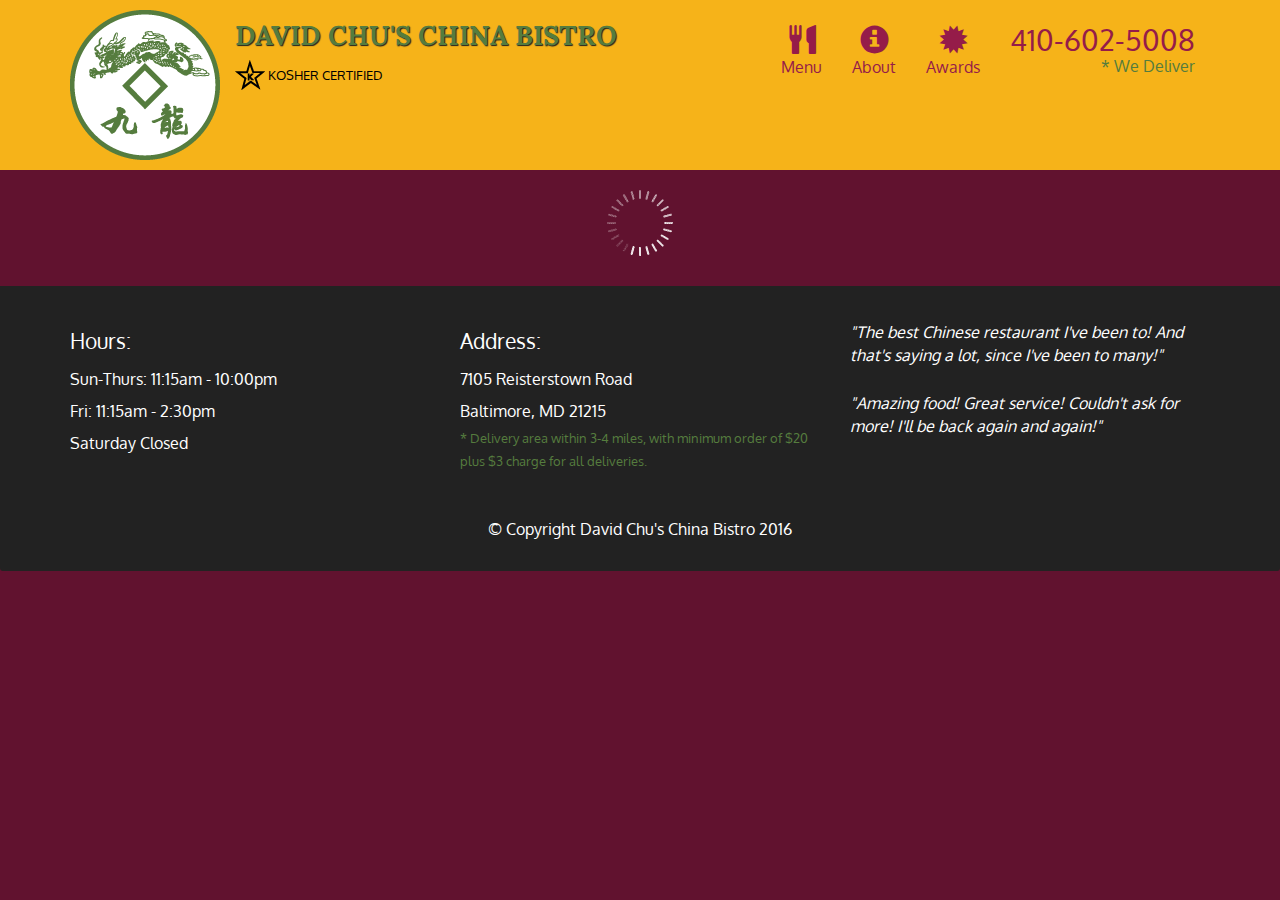
<file: assignment5-solution-starter/index.html>
<!doctype html>
<html lang="en">
  <head>
    <meta charset="utf-8">
    <meta http-equiv="X-UA-Compatible" content="IE=edge">
    <meta name="viewport" content="width=device-width, initial-scale=1">
    <title>David Chu's China Bistro</title>
    <link rel="stylesheet" href="css/bootstrap.min.css">
    <link rel="stylesheet" href="css/styles.css">
    <link href='https://fonts.googleapis.com/css?family=Oxygen:400,300,700' rel='stylesheet' type='text/css'>
    <link href='https://fonts.googleapis.com/css?family=Lora' rel='stylesheet' type='text/css'>
  </head>
<body>
  <header>
    <nav id="header-nav" class="navbar navbar-default">
      <div class="container">
        <div class="navbar-header">
          <a href="index.html" class="pull-left visible-md visible-lg">
            <div id="logo-img" alt="Logo image"></div>
          </a>

          <div class="navbar-brand">
            <a href="index.html"><h1>David Chu's China Bistro</h1></a>
            <p>
              <img src="images/star-k-logo.png" alt="Kosher certification">
              <span>Kosher Certified</span>
            </p>
          </div>

          <button id="navbarToggle" type="button" class="navbar-toggle collapsed" data-toggle="collapse" data-target="#collapsable-nav" aria-expanded="false">
            <span class="sr-only">Toggle navigation</span>
            <span class="icon-bar"></span>
            <span class="icon-bar"></span>
            <span class="icon-bar"></span>
          </button>
        </div>
        
        <div id="collapsable-nav" class="collapse navbar-collapse">
           <ul id="nav-list" class="nav navbar-nav navbar-right">
            <li id="navHomeButton" class="visible-xs active">
              <a href="index.html">
                <span class="glyphicon glyphicon-home"></span> Home</a>
            </li>
            <li id="navMenuButton">
              <a href="#" onclick="$dc.loadMenuCategories();">
                <span class="glyphicon glyphicon-cutlery"></span><br class="hidden-xs"> Menu</a>
            </li>
            <li>
              <a href="#">
                <span class="glyphicon glyphicon-info-sign"></span><br class="hidden-xs"> About</a>
            </li>
            <li>
              <a href="#">
                <span class="glyphicon glyphicon-certificate"></span><br class="hidden-xs"> Awards</a>
            </li>
            <li id="phone" class="hidden-xs">
              <a href="tel:410-602-5008">
                <span>410-602-5008</span></a><div>* We Deliver</div>
            </li>
          </ul><!-- #nav-list -->
        </div><!-- .collapse .navbar-collapse -->
      </div><!-- .container -->
    </nav><!-- #header-nav -->
  </header>

  <div id="call-btn" class="visible-xs">
    <a class="btn" href="tel:410-602-5008">
    <span class="glyphicon glyphicon-earphone"></span>
    410-602-5008
    </a>
  </div>
  <div id="xs-deliver" class="text-center visible-xs">* We Deliver</div>

  <div id="main-content" class="container"></div>

  <footer class="panel-footer">
    <div class="container">
      <div class="row">
        <section id="hours" class="col-sm-4">
          <span>Hours:</span><br>
          Sun-Thurs: 11:15am - 10:00pm<br>
          Fri: 11:15am - 2:30pm<br>
          Saturday Closed
          <hr class="visible-xs">
        </section>
        <section id="address" class="col-sm-4">
          <span>Address:</span><br>
          7105 Reisterstown Road<br>
          Baltimore, MD 21215
          <p>* Delivery area within 3-4 miles, with minimum order of $20 plus $3 charge for all deliveries.</p>
          <hr class="visible-xs">
        </section>
        <section id="testimonials" class="col-sm-4">
          <p>"The best Chinese restaurant I've been to! And that's saying a lot, since I've been to many!"</p>
          <p>"Amazing food! Great service! Couldn't ask for more! I'll be back again and again!"</p>
        </section>
      </div>
      <div class="text-center">&copy; Copyright David Chu's China Bistro 2016</div>
    </div>
  </footer>

  <!-- jQuery (Bootstrap JS plugins depend on it) -->
  <script src="js/jquery-2.1.4.min.js"></script>
  <script src="js/bootstrap.min.js"></script>
  <script src="js/ajax-utils.js"></script>
  <script src="js/script.js"></script>
</body>
</html>
</file>
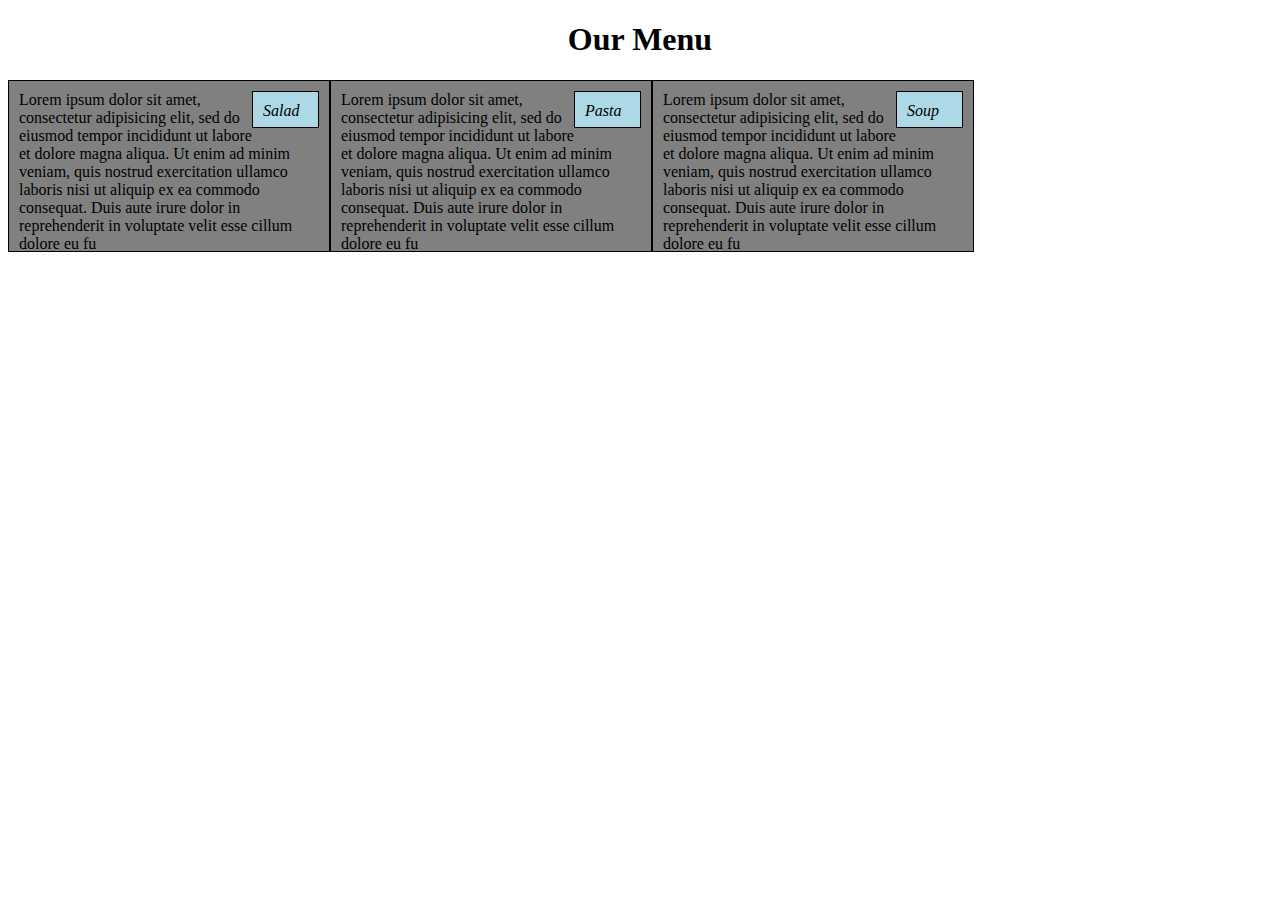
<file: Module_2/index.html>
<!DOCTYPE html>
<html>
  <head>
     <meta charset="utf-8">
     <link rel="stylesheet" href="module 2 solution.css">
     <title>Our Menu</title>
 </head>
 <body>
   <h1 class="a">Our Menu</h1>

    <div id="first1">
     <div id="second1">Salad</div>
      <div>Lorem ipsum dolor sit amet, consectetur adipisicing elit, sed do eiusmod tempor incididunt ut labore et dolore magna aliqua. Ut enim ad minim veniam, quis nostrud exercitation ullamco laboris nisi ut aliquip ex ea commodo consequat. Duis aute irure dolor in reprehenderit in voluptate velit esse cillum dolore eu fu</div>
    </div>

    <div id="first2">
      <div id="second2">Pasta</div>
        <div>Lorem ipsum dolor sit amet, consectetur adipisicing elit, sed do eiusmod tempor incididunt ut labore et dolore magna aliqua. Ut enim ad minim veniam, quis nostrud exercitation ullamco laboris nisi ut aliquip ex ea commodo consequat. Duis aute irure dolor in reprehenderit in voluptate velit esse cillum dolore eu fu</div>
    </div>

     <div id="first3">
       <div id="second3">Soup</div>
        <div>Lorem ipsum dolor sit amet, consectetur adipisicing elit, sed do eiusmod tempor incididunt ut labore et dolore magna aliqua. Ut enim ad minim veniam, quis nostrud exercitation ullamco laboris nisi ut aliquip ex ea commodo consequat. Duis aute irure dolor in reprehenderit in voluptate velit esse cillum dolore eu fu</div>
    </div>


 <style> h1.a{
          text-align: center;
        }
  </style>
 </body>

 </style>
 </html>
</file>
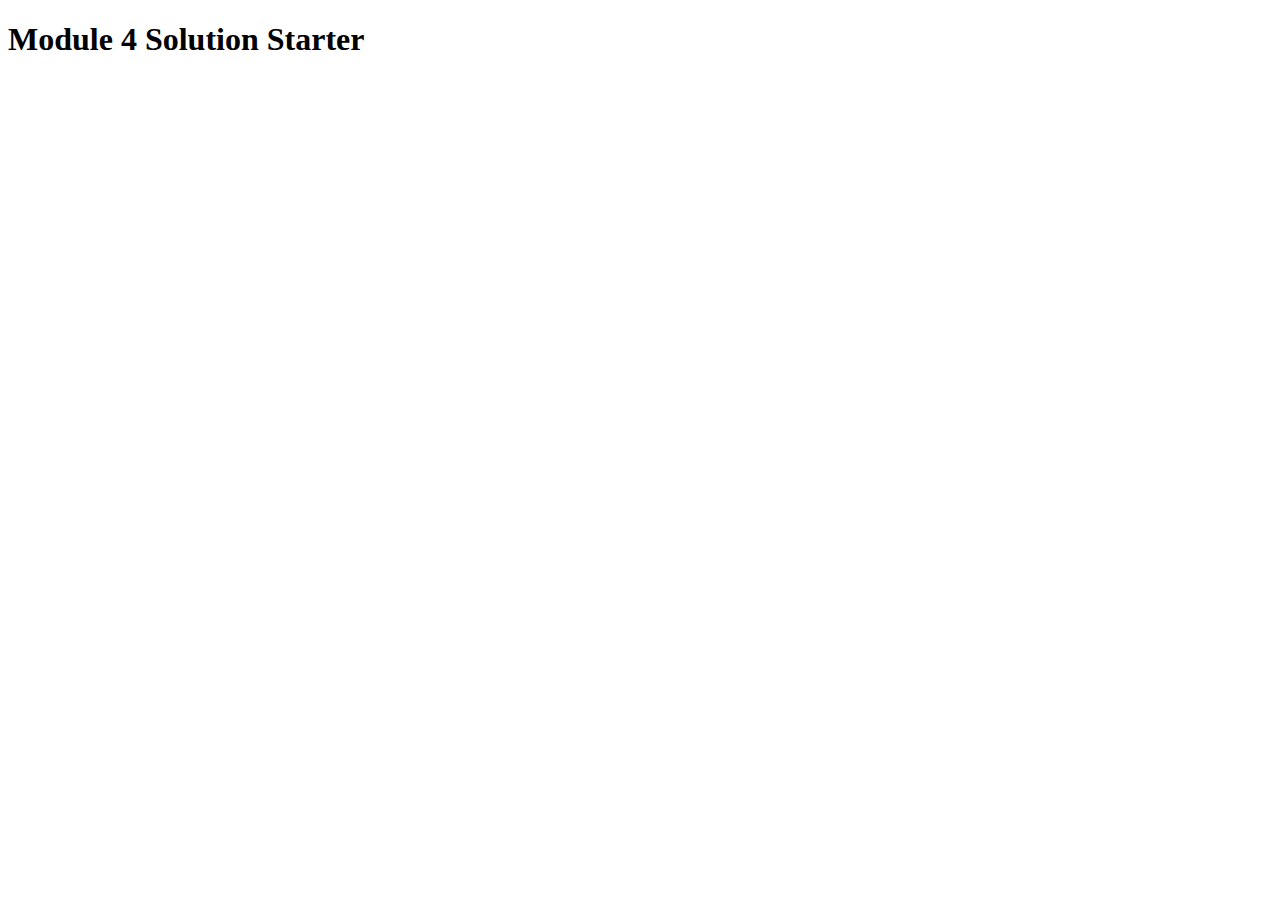
<file: module_4/index.html>
<!DOCTYPE html>
<html>
<head>
  <meta charset="utf-8">
  <title>Module 4 Solution Starter</title>
  <script src="SpeakHello.js"></script>
  <script src="SpeakGoodBye.js"></script>
  <script src="script.js"></script>
</head>
<body>
  <h1>Module 4 Solution Starter</h1>
</body>
</html>
</file>
<file: assignment5-solution-starter/css/styles.css>
body {
  font-size: 16px;
  color: #fff;
  background-color: #61122f;
  font-family: 'Oxygen', sans-serif;
}

/** HEADER **/
#header-nav {
  background-color: #f6b319;
  border-radius: 0;
  border: 0;
}

#logo-img {
  background: url('../images/restaurant-logo_large.png') no-repeat;
  width: 150px;
  height: 150px;
  margin: 10px 15px 10px 0;
}

.navbar-brand {
  padding-top: 25px;
}
.navbar-brand h1 { /* Restaurant name */
  font-family: 'Lora', serif;
  color: #557c3e;
  font-size: 1.5em;
  text-transform: uppercase;
  font-weight: bold;
  text-shadow: 1px 1px 1px #222;
  margin-top: 0;
  margin-bottom: 0;
  line-height: .75;
}
.navbar-brand a:hover, .navbar-brand a:focus {
  text-decoration: none;
}
.navbar-brand p { /* Kosher cert */
  color: #000;
  text-transform: uppercase;
  font-size: .7em;
  margin-top: 15px;
}
.navbar-brand p span { /* Star-K */
  vertical-align: middle;
}

#nav-list {
  margin-top: 10px;
}
#nav-list a {
  color: #951C49;
  text-align: center;
}
#nav-list a:hover {
  background: #E7E7E7;
}
#nav-list a span {
  font-size: 1.8em;
}

#phone {
  margin-top: 5px;
}
#phone a { /* Phone number */
  text-align: right;
  padding-bottom: 0;
}
#phone div { /* We Deliver */
  color: #557c3e;
  text-align: right;
  padding-right: 15px;
}

.navbar-header button.navbar-toggle, .navbar-header .icon-bar {
  border: 1px solid #61122f;
}
.navbar-header button.navbar-toggle {
  clear: both;
  margin-top: -30px;
}
/* END HEADER */

/* FOOTER */
.panel-footer {
  margin-top: 30px;
  padding-top: 35px;
  padding-bottom: 30px;
  background-color: #222;
  border-top: 0;
}
.panel-footer div.row {
  margin-bottom: 35px;
}
#hours, #address {
  line-height: 2;
}
#hours > span, #address > span {
  font-size: 1.3em;
}
#address p {
  color: #557c3e;
  font-size: .8em;
  line-height: 1.8;
}
#testimonials {
  font-style: italic;
}
#testimonials p:nth-child(2) {
  margin-top: 25px;
}
/* END FOOTER */



/* HOME PAGE */
.container .jumbotron {
  box-shadow: 0 0 50px #3F0C1F;
  border: 2px solid #3F0C1F;
}

#menu-tile, #specials-tile, #map-tile {
  height: 250px;
  width: 100%;
  margin-bottom: 15px;
  position: relative;
  border: 2px solid #3F0C1F;
  overflow: hidden;
}
#menu-tile:hover, #specials-tile:hover, #map-tile:hover {
  box-shadow: 0 1px 5px 1px #cccccc;
}
#menu-tile {
  background: url('../images/menu-tile.jpg') no-repeat;
  background-position: center;
}
#specials-tile {
  background: url('../images/specials-tile.jpg') no-repeat;
  background-position: center;
}
#menu-tile span, #specials-tile span, #map-tile span {
  position: absolute;
  bottom: 0;
  right: 0;
  width: 100%;
  text-align: center;
  font-size: 1.6em;
  text-transform: uppercase;
  background-color: #000;
  color: #fff;
  opacity: .8;
}
/* END HOME PAGE */

/* MENU CATEGORIES PAGE */
.category-tile { 
  position: relative;
  border: 2px solid #3F0C1F;
  overflow: hidden;
  width: 200px;
  height: 200px;
  margin: 0 auto 15px;
}
.category-tile span {
  position: absolute;
  bottom: 0;
  right: 0;
  width: 100%;
  text-align: center;
  font-size: 1.2em;
  text-transform: uppercase;
  background-color: #000;
  color: #fff;
  opacity: .8;
}
.category-tile:hover {
  box-shadow: 0 1px 5px 1px #cccccc;
}

#menu-categories-title + div {
  margin-bottom: 50px;
}
/* END MENU CATEGORIES PAGE */

/* SINGLE CATEGORY PAGE */
.menu-item-tile {
  margin-bottom: 25px;
}
.menu-item-tile hr {
  width: 80%;
}
.menu-item-tile .menu-item-price {
  font-size: 1.1em;
  text-align: right;
  margin-top: -15px;
  margin-right: -15px;
}
.menu-item-tile .menu-item-price span {
  font-size: .6em;
}
.menu-item-photo {
  position: relative;
  border: 2px solid #3F0C1F; 
  overflow: hidden;
  padding: 0;
  margin-right: -15px;
  margin-left: auto;
  margin-bottom: 20px;
  max-width: 250px;
}
.menu-item-photo div {
  position: absolute;
  bottom: 0;
  right: 0;
  width: 80px;
  background-color: #557c3e;
  text-align: center;
}
.menu-item-description {
  padding-right: 30px;
}
h3.menu-item-title {
  margin: 0 0 10px;
}
.menu-item-details {
  font-size: .9em;
  font-style: italic;
}
/* END SINGLE CATEGORY PAGE */


/********** Large devices only **********/
@media (min-width: 1200px) {
  .container .jumbotron {
    background: url('../images/jumbotron_1200.jpg') no-repeat;
    height: 675px;
  }
}

/********** Medium devices only **********/
@media (min-width: 992px) and (max-width: 1199px) {
  /* Header */
  #logo-img {
    background: url('../images/restaurant-logo_medium.png') no-repeat;
    width: 100px;
    height: 100px;
    margin: 5px 5px 5px 0;
  }
  /* End Header */

  /* Home Page */
  .container .jumbotron {
    background: url('../images/jumbotron_992.jpg') no-repeat;
    height: 558px;
  }
  /* End Home Page */
}

/********** Small devices only **********/
@media (min-width: 768px) and (max-width: 991px) {
  /* Home Page */
  .container .jumbotron {
    background: url('../images/jumbotron_768.jpg') no-repeat;
    height: 432px;
  }
  /* End Home Page */
}

/********** Extra small devices only **********/
@media (max-width: 767px) {
  /* Header */
  .navbar-brand {
    padding-top: 10px;
    height: 80px;
  }
  .navbar-brand h1 { /* Restaurant name */
    padding-top: 10px;
    font-size: 5vw; /* 1vw = 1% of viewport width */
  }
  .navbar-brand p { /* Kosher cert */
    font-size: .6em;
    margin-top: 12px;
  }
  .navbar-brand p img { /* Star-K */
    height: 20px;
  }

  #collapsable-nav a { /* Collapsed nav menu text */
    font-size: 1.2em;
  }
  #collapsable-nav a span { /* Collapsed nav menu glyph */
    font-size: 1em;
    margin-right: 5px;
  }

  #call-btn > a {
    font-size: 1.5em;
    display: block;
    margin: 0 20px;
    padding: 10px;
    border: 2px solid #fff;
    background-color: #f6b319;
    color: #951c49;
  }
  #xs-deliver {
    margin-top: 5px;
    font-size: .7em;
    letter-spacing: .1em;
    text-transform: uppercase;
  }
  /* End Header */

  /* Footer */
  .panel-footer section {
    margin-bottom: 30px;
    text-align: center;
  }
  .panel-footer section:nth-child(3) {
    margin-bottom: 0; /* margin already exists on the whole row */
  }
  .panel-footer section hr {
    width: 50%;
  }
  /* End Footer */

  /* Home Page */
  .container .jumbotron {
    margin-top: 30px;
    padding: 0;
  }
  #menu-tile, #specials-tile {
    width: 360px;
    margin: 0 auto 15px;
  }

  .menu-item-photo {
    margin-right: auto;
  }
  .menu-item-tile .menu-item-price {
    text-align: center;
  }
  .menu-item-description {
    text-align: center;;
  }
}


/********** Super extra small devices Only :-) (e.g., iPhone 4) **********/
@media (max-width: 479px) {
  /* Header */
  .navbar-brand h1 { /* Restaurant name */
    padding-top: 5px;
    font-size: 6vw;
  }
  /* End Header */
  
  /* Home page */
  #menu-tile, #specials-tile {
    width: 280px;
    margin: 0 auto 15px;
  }

  .col-xxs-12 {
    position: relative;
    min-height: 1px;
    padding-right: 15px;
    padding-left: 15px;
    float: left;
    width: 100%;
  }
}
</file>
<file: Module_2/module 2 solution.css>
#first1 {
        width: 300px;
        height: 150px;
        border: 1px solid black;
        padding: 10px;
        background: gray;
        float: left;
 }

#first1 #second1{
        width: 15%;
        height: 10%;
        border: 1px solid black;
        padding: 10px;
        background: lightblue;
        font-style: italic;
        float: right;
  }
#first2 {
        width: 300px;
        height: 150px;
        border: 1px solid black;
        padding: 10px;
        background: gray;
        float: left;


  }

#first2 #second2{
        width: 15%;
        height: 10%;
        border: 1px solid black;
        padding: 10px;
        background: lightblue;
        font-style: italic;
        float: right;
   }
#first3 {
        width: 300px;
        height: 150px;
        border: 1px solid black;
        padding: 10px;
        background: gray;
        float: left;


   }

#first3 #second3{
        width: 15%;
        height: 10%;
        border: 1px solid black;
        padding: 10px;
        background: lightblue;
        font-style: italic;
        float: right;
    }
.text {
  clear:right;
  margin-left:auto;
  margin-right:auto;
  text-align:left;
}

.row{
  width: 100%
}
/*******desktop only*****/
@media (min-width: 992px) {
  .col-lg-1, .col-lg-2, .col-lg-3, .col-lg-4, .col-lg-5, .col-lg-6, .col-lg-7, .col-lg-8, .col-lg-9, .col-lg-10, .col-lg-11, .col-lg-12 {
    float: left;
    border: 1px solid black;

  }
  .col-lg-1 {
    width: 8.33%;
  }
  .col-lg-2 {
    width: 16.66%;
  }
  .col-lg-3 {
    width: 25%;
  }
  .col-lg-4 {
    width: 33.33%;
  }
  .col-lg-5 {
    width: 41.66%;
  }
  .col-lg-6 {
    width: 50%;
  }
  .col-lg-7 {
    width: 58.33%;
  }
  .col-lg-8 {
    width: 66.66%;
  }
  .col-lg-9 {
    width: 74.99%;
  }
  .col-lg-10 {
    width: 83.33%;
  }
  .col-lg-11 {
    width: 91.66%;
  }
  .col-lg-12 {
    width: 100%;
  }

}

/********** tablets only **********/
@media (min-width: 768px) and (max-width: 991px) {
  .col-md-1, .col-md-2, .col-md-3, .col-md-4, .col-md-5, .col-md-6, .col-md-7, .col-md-8, .col-md-9, .col-md-10, .col-md-11, .col-md-12 {
    float: left;
    border: 1px solid black;
    background-color: blue;

  }
  .col-md-1 {
    width: 8.33%;
  }
  .col-md-2 {
    width: 16.66%;
  }
  .col-md-3 {
    width: 25%;
  }
  .col-md-4 {
    width: 33.33%;
  }
  .col-md-5 {
    width: 41.66%;
  }
  .col-md-6 {
    width: 50%;
  }
  .col-md-7 {
    width: 58.33%;
  }
  .col-md-8 {
    width: 66.66%;
  }
  .col-md-9 {
    width: 74.99%;
  }
  .col-md-10 {
    width: 83.33%;
  }
  .col-md-11 {
    width: 91.66%;
  }
  .col-md-12 {
    width: 100%;
  }
}

/****mobile devices only****/
@media (max-width: 767px)  {
  .col-sm-1, .col-sm-2, .col-sm-3, .col-sm-4, .col-sm-5, .col-sm-6, .col-sm-7, .col-sm-8, .col-sm-9, .col-sm-10, .col-sm-11, .col-sm-12 {
    float: left;
    border: 1px solid black;
    <div>
      <div></div>


  }
  .col-sm-1 {
    width: 8.33%;
  }
  .col-sm-2 {
    width: 16.66%;
  }
  .col-sm-3 {
    width: 25%;
  }
  .col-sm-4 {
    width: 33.33%;
  }
  .col-sm-5 {
    width: 41.66%;
  }
  .col-sm-6 {
    width: 50%;
  }
  .col-sm-7 {
    width: 58.33%;
  }
  .col-sm-8 {
    width: 66.66%;
  }
  .col-sm-9 {
    width: 74.99%;
  }
  .col-sm-10 {
    width: 83.33%;
  }
  .col-sm-11 {
    width: 91.66%;
  }
  .col-sm-12 {
    width: 100%;
  }
}
</file>
